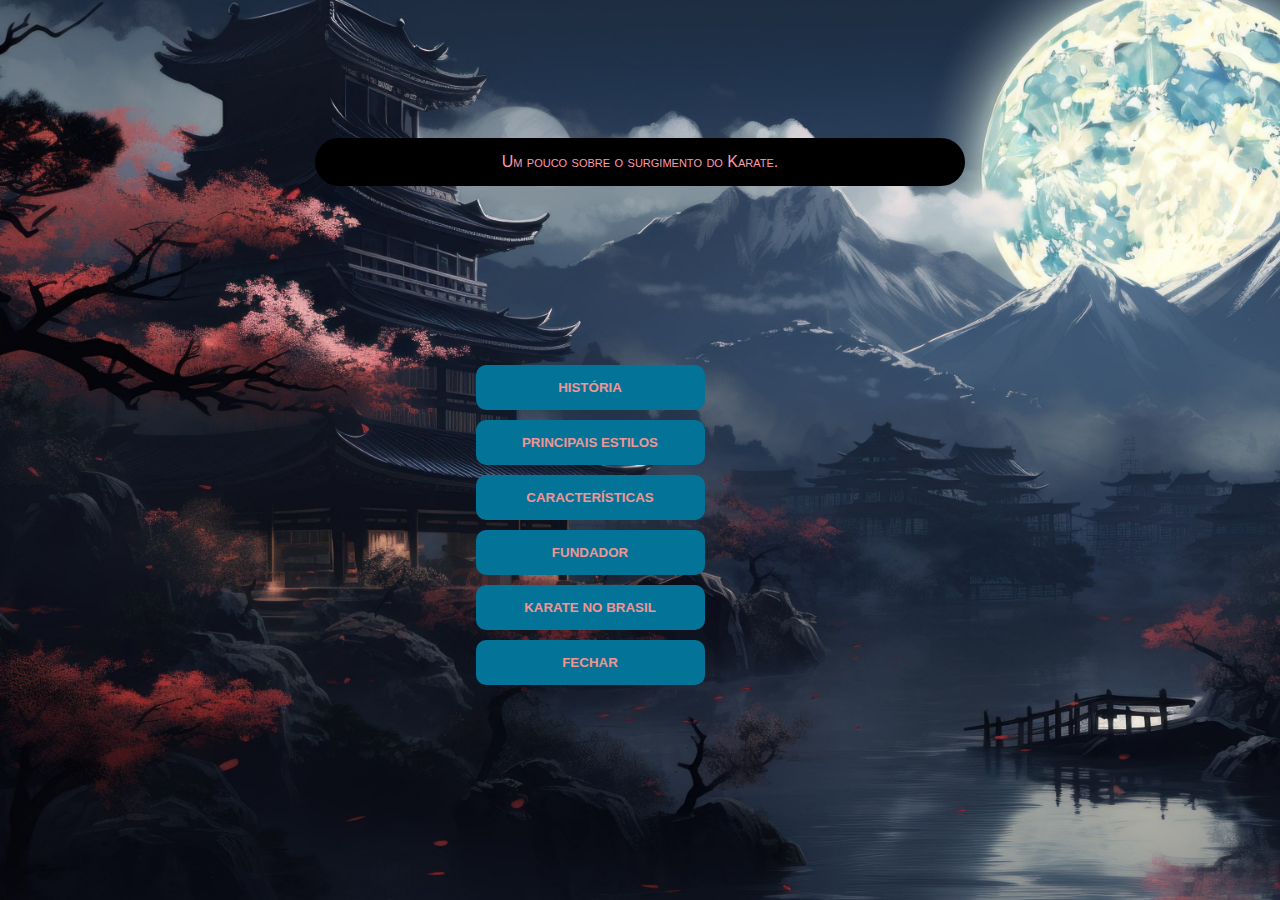
<file: index.html>
<!DOCTYPE html>
<html lang="pt-br">
<head>
    <meta charset="UTF-8">
    <meta name="viewport" content="width=device-width, initial-scale=1.0">
    <link rel="stylesheet" href="./assets/css/estiloProjeto.css">
    <title>Projeto Karate</title>

</head>
<body>
    <label for="">Um pouco sobre o surgimento do Karate.</label>
        <div class="topicos">
            <button class="btnTopico" id="btnHist">História</button>
            <button class="btnTopico" id="btnEstilo">Principais Estilos</button>
            <button class="btnTopico" id="btnCaract">Características</button>
            <button class="btnTopico" id="btnFundador">Fundador</button>
            <button class="btnTopico" id="btnkrtB">Karate no Brasil</button>
            <button id="close" class="close">Fechar</button>
        </div>
        <div class="card" id="card">
            <p id="historia"></p>
            <p id="estilo"></p>
            <p id="caract"></p>
            <p id="fundador"></p>
            <p id="krtB"></p>
        </div>


 
    <script src="./assets/js/texto.js"></script>
    <script src="./assets/js/script.js"></script>
</body>
</html>
</file>
<file: assets/css/estiloProjeto.css>
*{
    margin: 0;
    padding: 0;
    box-sizing: border-box;
    font-family: 'Nova Square', sans-serif; 
}

body{
    background-image: url('../imagens/paisagem4.jpg');
    background-repeat: no-repeat;
    background-size: cover;
    display: flex;
    justify-content: center;
    align-items: center;
    height: 100vh;
    width: 100vw;
}

label{
    width: 650px;
    font-family: 'Nova Square', sans-serif;
    color: rgb(252, 155, 171);
    text-align: center;
    border-radius: 30px;
    background-color: black;
    padding: 15px;
    display: block;
    position: absolute;
    top: 18%;
    left: 50%;
    transform: translate(-50%, -50%);
    font-variant: small-caps;
}

.topicos{
    margin-top: 150px;
    margin-left: -100px;
    
}

.info {
    color: white;
}

.card{
  box-shadow: 0 4px 8px 0 rgba(0,0,0,0.2);
  transition: 0.3s;
  overflow-y: scroll;
  overscroll-behavior-y: contain;
  height: 55vh;
  width: 60vw;
  display: none;
  align-items: left;
  justify-content: column;
  margin-top: 150px;
  margin-left: 200px;
  color: rgb(255, 255, 255);
  background-color: rgba(0, 0, 0, 0.404);
  text-shadow: 4px 3px 4px #000000;
  border-radius: 10px;
  padding-top: 30px;
  line-height: 2;
  padding: 4px;
  font-size: 17px;
}

::-webkit-scrollbar-track {
    box-shadow: inset 0 0 15px rgba(0, 0, 0, 0.5);
}

::-webkit-scrollbar {
    width: 5px;
    border-radius: 10px;
}

::-webkit-scrollbar-thumb {
    background: #EF9595;
}
.close {
    width: 229px;
    background-color: rgb(3, 116, 151);
    margin: 10px;
    padding: 15px 45px;
    text-align: center;
    text-transform: uppercase;
    transition: 0.5s;
    background-size: 200% auto;
    color: #EF9595;            
    border-radius: 10px;
    display: block;
    border: none;
    cursor: pointer;
    font-weight: bolder;
}

.close:hover{
    background-position: right center;
    color: #EF9595;
    text-decoration: none;
    transform: scale(1.05);
}

.card:hover {
  box-shadow: 0 8px 16px 0 rgba(0,0,0,0.2);
}

.container {
  padding: 2px 16px;
}

.btnTopico {
    width: 229px;
    background-color: rgb(3, 116, 151);
    margin: 10px;
    padding: 15px 45px;
    text-align: center;
    text-transform: uppercase;
    transition: 0.5s;
    /* background-size: 200% auto; */
    color: #EF9595;            
    border-radius: 10px;
    display: block;
    border: none;
    cursor: pointer;
    font-weight: bolder;
}

.btnTopico:hover {
    /* background-position: right center; */
    color: #EF9595;
    text-decoration: none;
    transform: scale(1.05);
    font-size: 16px;
}

p::selection{
    background-color: black;
    color: #EF9595;
}

.topicos, .card, .btnTopico{
    position: relative;
}
</file>
